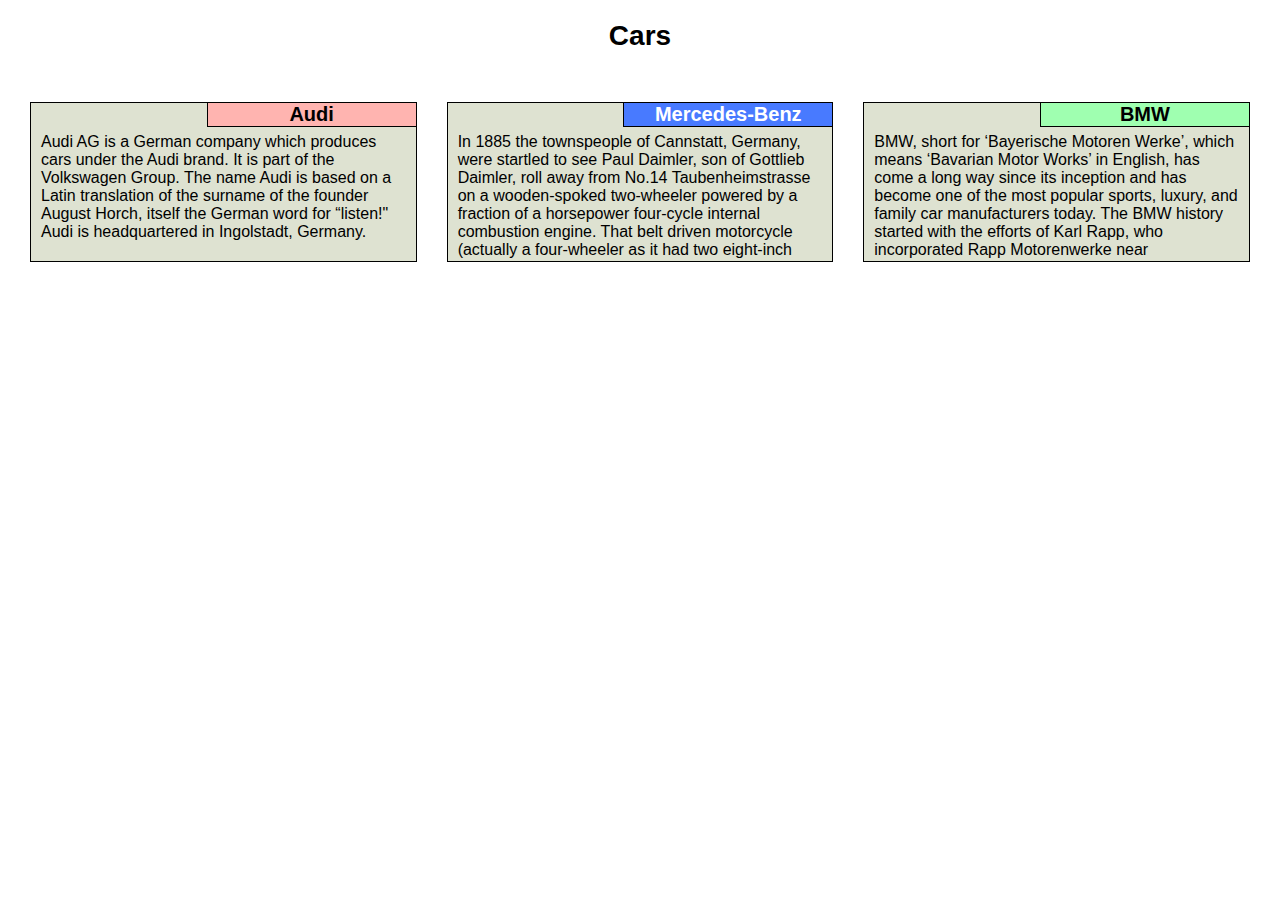
<file: index.html>
<!doctype html>
<html>
  <head>
    <meta charset="utf-8">
    <meta name="viewport" content="width=device-width, initial-scale=1">
    <title>module2-solution</title>
    <link rel="stylesheet" href="css/styles.css">
  </head>
<body>
<h1>Cars</h1>

<div class="row">
	<div class="col-lg-4 col-md-6">
		<p class="title" id="p1">Audi</p>
		<p>Audi AG is a German company which produces cars under the Audi brand. It is part of the Volkswagen Group. The name Audi is based on a Latin translation of the surname of the founder August Horch, itself the German word for “listen!" Audi is headquartered in Ingolstadt, Germany.
		</p>
	</div>

	<div class="col-lg-4 col-md-6">
		<p class="title" id="p2">Mercedes-Benz</p>
		<p>
		In 1885 the townspeople of Cannstatt, Germany, were startled to see Paul Daimler, son of Gottlieb Daimler, roll away from No.14 Taubenheimstrasse on a wooden-spoked two-wheeler powered by a fraction of a horsepower four-cycle internal combustion engine. That belt driven motorcycle (actually a four-wheeler as it had two eight-inch diameter outrigger wheels to keep it stable when at a standstill) was the forerunner of all automobiles.
		</p>
	</div>

	<div class="col-lg-4 col-md-12">
		<p class="title" id="p3">BMW</p>
		<p>
		BMW, short for ‘Bayerische Motoren Werke’, which means ‘Bavarian Motor Works’ in English, has come a long way since its inception and has become one of the most popular sports, luxury, and family car manufacturers today. The BMW history started with the efforts of Karl Rapp, who incorporated Rapp Motorenwerke near Oberwiesenfeld.
		</p>
	</div>
</div>

</body>
</html>
</file>
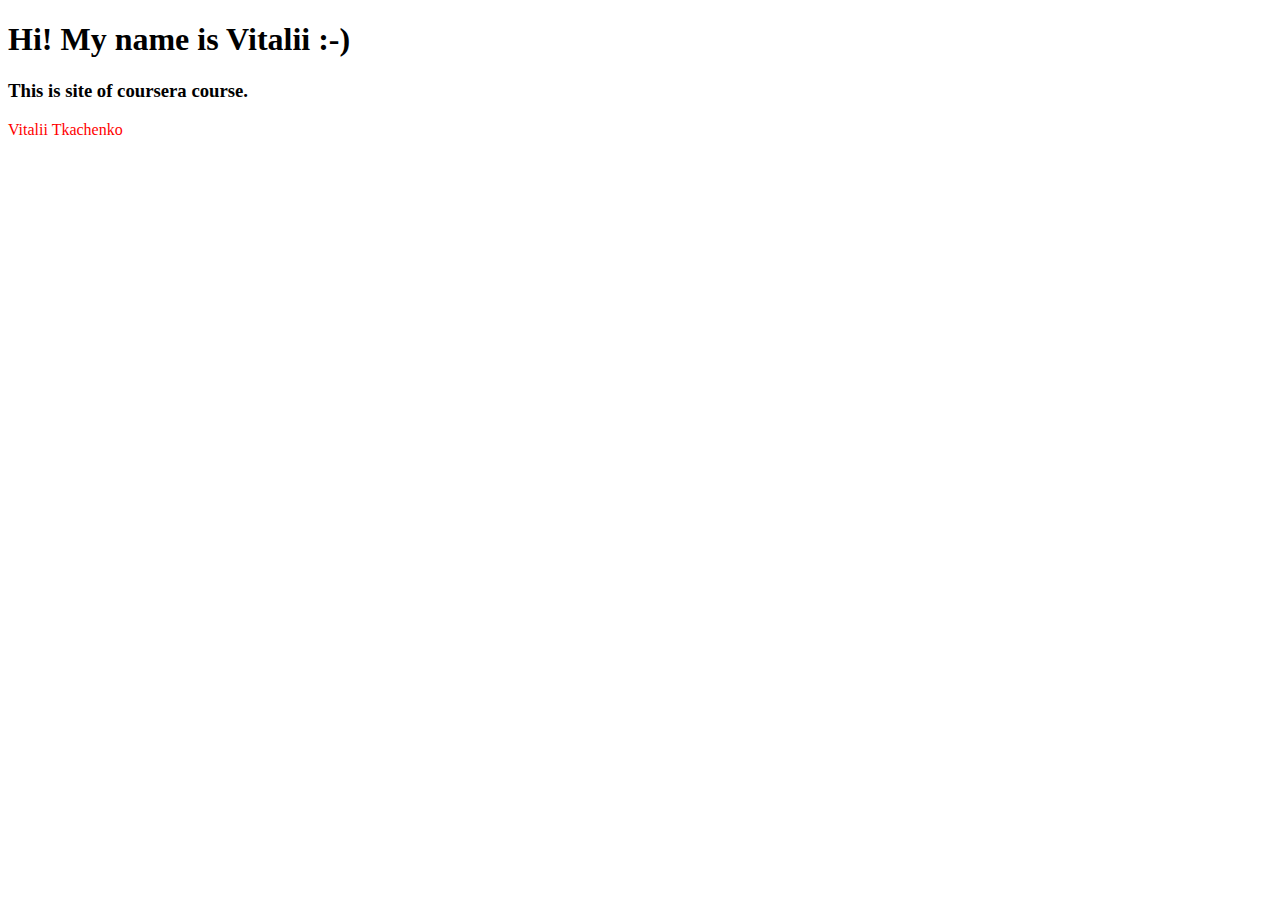
<file: site/index.html>
<!DOCTYPE html>
<html>
<head>
	<title>Coursera test</title>
</head>
<body>
<H1>Hi! My name is Vitalii :-)</H1>
<H3>This is site of coursera course.</H3>
<p style="color: red">Vitalii Tkachenko</p>
</body>
</html>
</file>
<file: css/styles.css>
* {
	box-sizing: border-box;
	font-family: Arial;
	margin: 0;
	padding: 0;
}

h1 {
	font-size: 175%;
	padding: 20px;
	text-align: center;
}

p {
	min-width: 210px;
	background-color: #dee2d1;
	border: 1px solid black;
	padding: 30px 10px 10px 10px;
	height: 160px;
	overflow: hidden;
}

div {
	float: left;
	position: relative;
	padding: 15px;
}

.row {
    width: 100%;
}

.title {
	padding: 0;
	text-align: center;
	border: 1px solid black;
	height: auto;
	float: right;
	position: absolute;
	top: 15px;
	right: 15px;
	font-weight: bold;
	font-size: 125%;
}

#p1 {
	background-color: #ffb4b0;
}

#p2 {
	background-color: #487aff;
	color: white;
}

#p3 {
	background-color: #9fffb0;
}

@media (min-width: 992px) {
  .col-lg-1, .col-lg-2, .col-lg-3, .col-lg-4, .col-lg-5, .col-lg-6, .col-lg-7, .col-lg-8, .col-lg-9, .col-lg-10, .col-lg-11, .col-lg-12 {
    float: left;
  }
  .col-lg-1 {
    width: 8.33%;
  }
  .col-lg-2 {
    width: 16.66%;
  }
  .col-lg-3 {
    width: 25%;
  }
  .col-lg-4 {
    width: 33.33%;
  }
  .col-lg-5 {
    width: 41.66%;
  }
  .col-lg-6 {
    width: 50%;
  }
  .col-lg-7 {
    width: 58.33%;
  }
  .col-lg-8 {
    width: 66.66%;
  }
  .col-lg-9 {
    width: 74.99%;
  }
  .col-lg-10 {
    width: 83.33%;
  }
  .col-lg-11 {
    width: 91.66%;
  }
  .col-lg-12 {
    width: 100%;
  }
}
/********** Medium devices only **********/
@media (min-width: 768px) and (max-width: 991px) {
  .col-md-1, .col-md-2, .col-md-3, .col-md-4, .col-md-5, .col-md-6, .col-md-7, .col-md-8, .col-md-9, .col-md-10, .col-md-11, .col-md-12 {
    float: left;
  }
  .col-md-1 {
    width: 8.33%;
  }
  .col-md-2 {
    width: 16.66%;
  }
  .col-md-3 {
    width: 25%;
  }
  .col-md-4 {
    width: 33.33%;
  }
  .col-md-5 {
    width: 41.66%;
  }
  .col-md-6 {
    width: 50%;
  }
  .col-md-7 {
    width: 58.33%;
  }
  .col-md-8 {
    width: 66.66%;
  }
  .col-md-9 {
    width: 74.99%;
  }
  .col-md-10 {
    width: 83.33%;
  }
  .col-md-11 {
    width: 91.66%;
  }
  .col-md-12 {
    width: 100%;
  }
}
</file>
